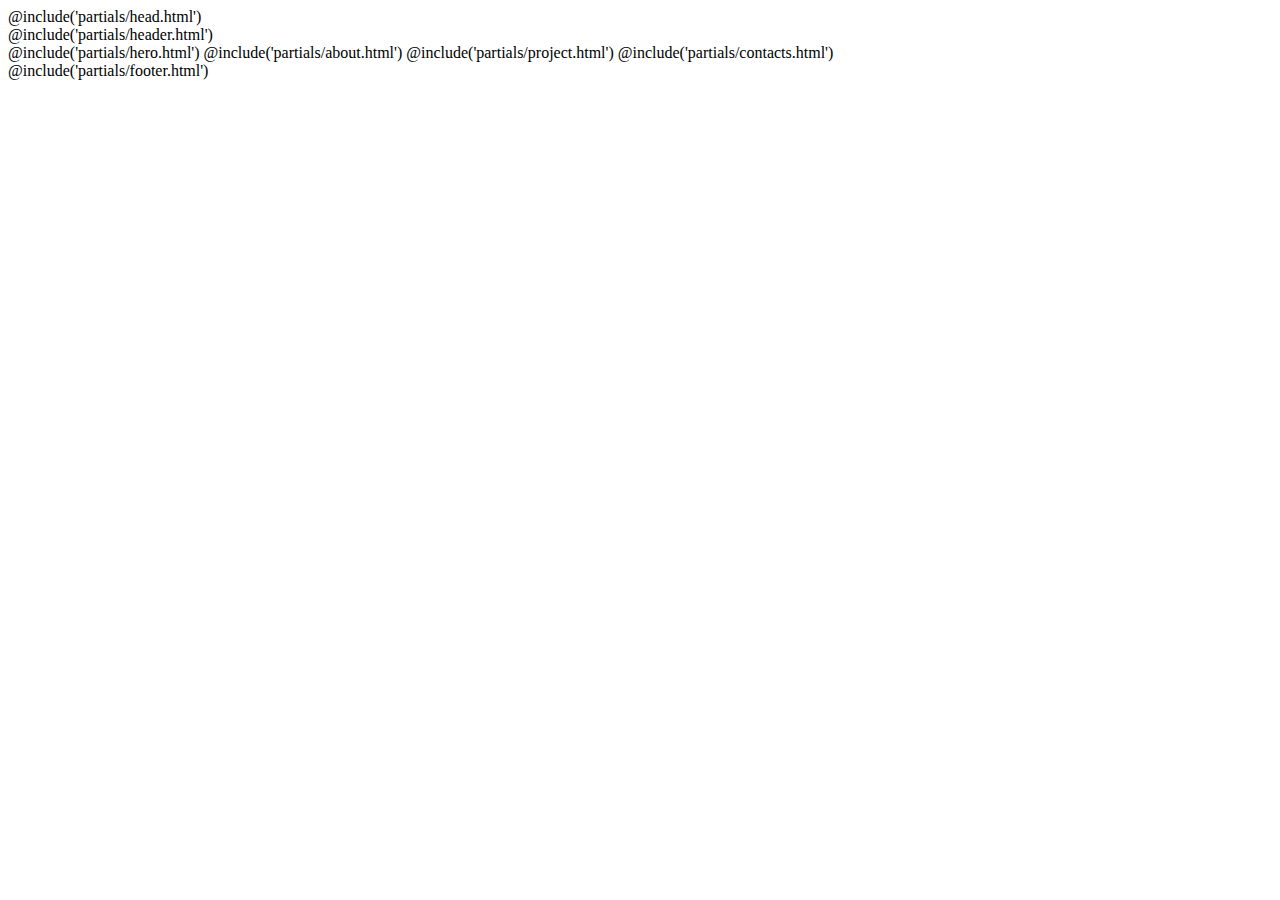
<file: src/index.html>
<!DOCTYPE html>
<html lang="ru" class="page">

@include('partials/head.html')

<body class="page__body">
  <div class="site-container">
    @include('partials/header.html')
    <main class="main">
      @include('partials/hero.html')
      @include('partials/about.html')
      @include('partials/project.html')
      @include('partials/contacts.html')

    </main>

    @include('partials/footer.html')
    <!-- @include('html/h1.html') пример include -->
  </div>
  <script src="https://api-maps.yandex.ru/2.1/?apikey=вашAPI-ключ&lang=ru_RU">
  </script>
</body>

</html>
</file>
